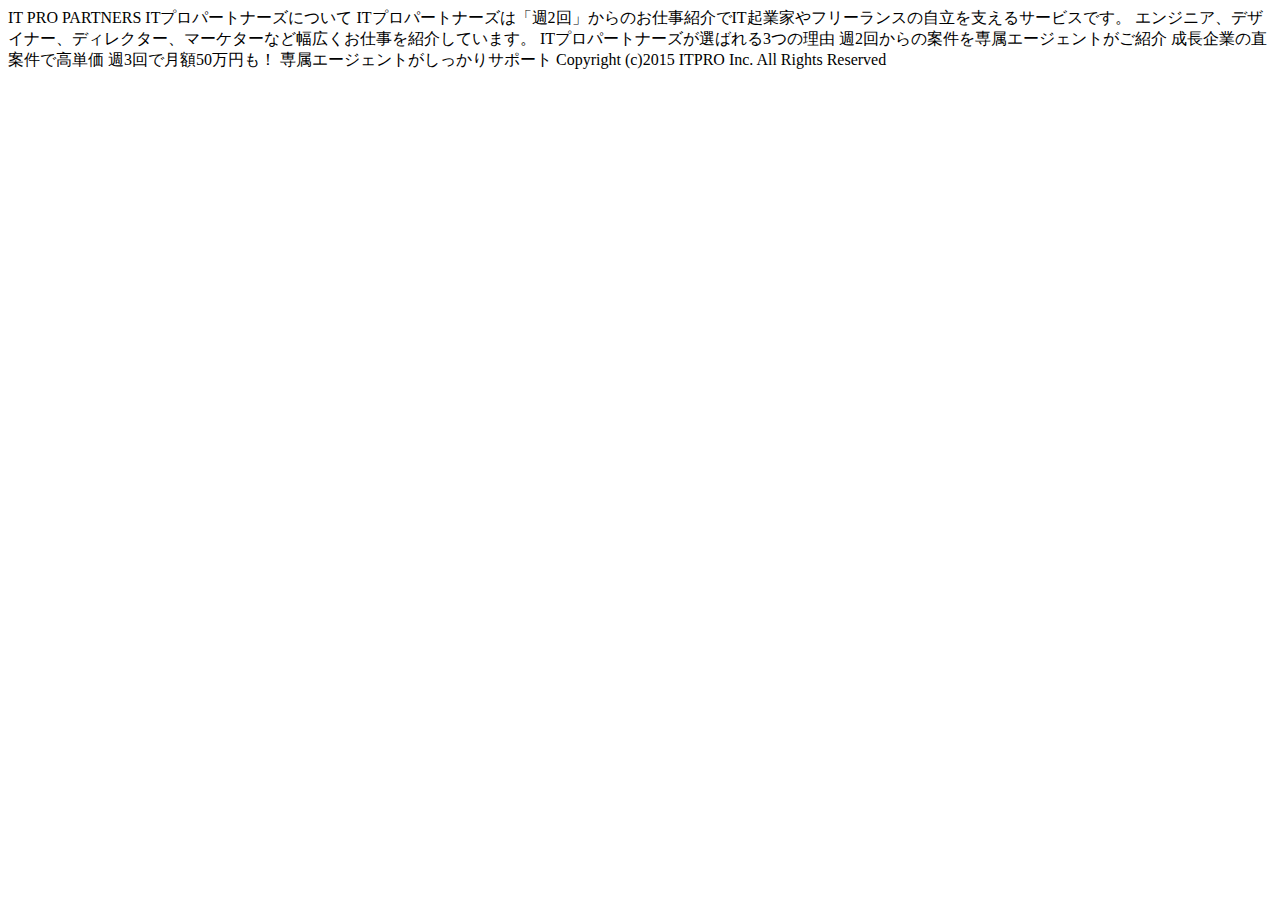
<file: 2-test/index.html>
<!DOCTYPE html>
<html lang="ja">
<head>
<meta charset="UTF-8">
<meta http-equiv="X-UA-Compatible" content="ie=edge">
<title>株式会社ITプロパートナーズ｜ITPRO PARTNERS</title>
</head>
<body>

IT PRO PARTNERS

ITプロパートナーズについて

ITプロパートナーズは「週2回」からのお仕事紹介でIT起業家やフリーランスの自立を支えるサービスです。
エンジニア、デザイナー、ディレクター、マーケターなど幅広くお仕事を紹介しています。

ITプロパートナーズが選ばれる3つの理由

週2回からの案件を専属エージェントがご紹介
成長企業の直案件で高単価 週3回で月額50万円も！
専属エージェントがしっかりサポート

Copyright (c)2015 ITPRO Inc. All Rights Reserved

</body>
</html>
</file>
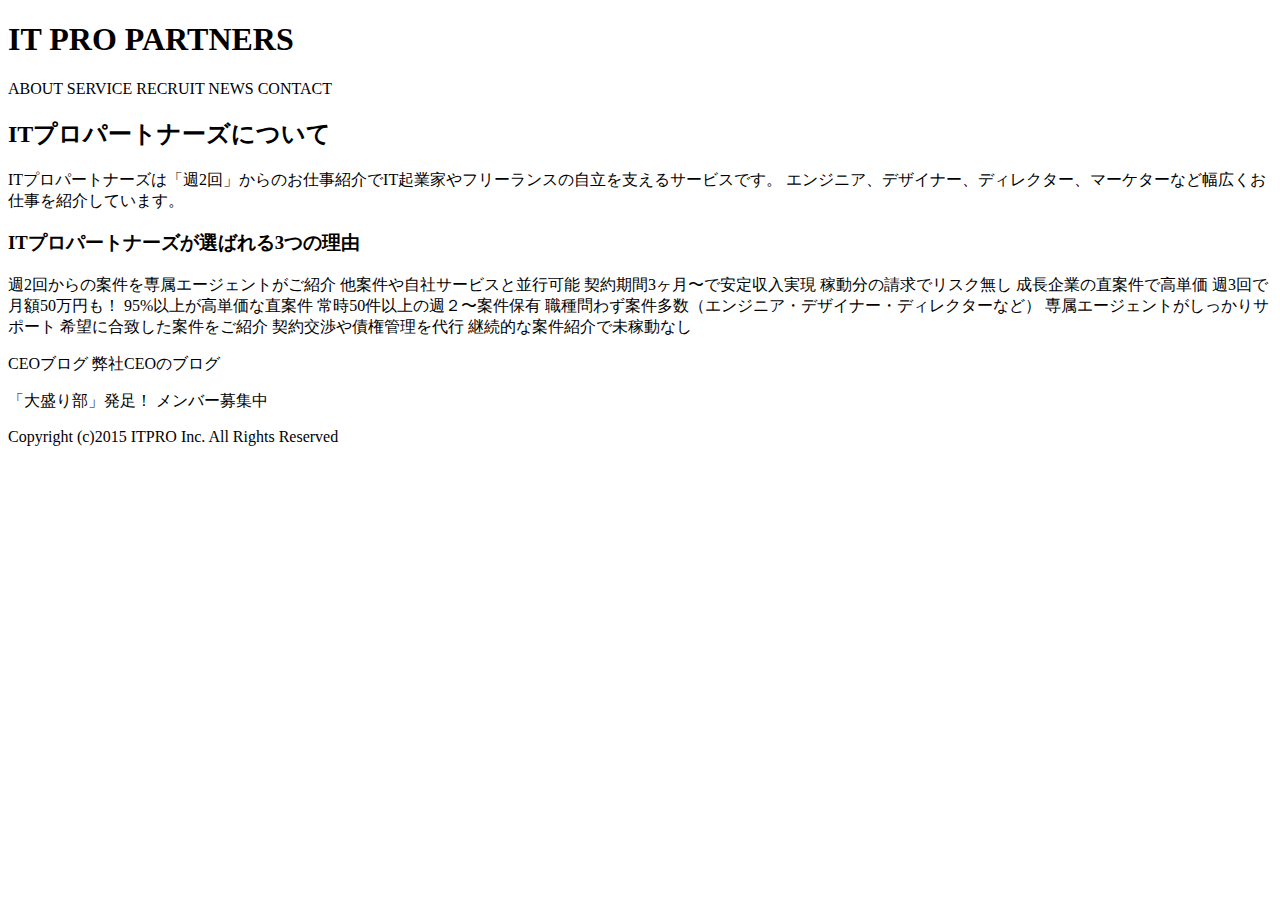
<file: 3-test/index.html>
<!DOCTYPE html>
<html lang="ja">
<head>
<meta charset="UTF-8">
<meta name="viewport" content="width=device-width, initial-scale=1.0">
<meta http-equiv="X-UA-Compatible" content="ie=edge">
<title>株式会社ITプロパートナーズ｜ITPRO PARTNERS</title>
</head>
<body>

<h1>IT PRO PARTNERS</h1>

ABOUT
SERVICE
RECRUIT
NEWS
CONTACT

<h2>ITプロパートナーズについて</h2>

ITプロパートナーズは「週2回」からのお仕事紹介でIT起業家やフリーランスの自立を支えるサービスです。
エンジニア、デザイナー、ディレクター、マーケターなど幅広くお仕事を紹介しています。

<h3>ITプロパートナーズが選ばれる3つの理由</h3>

週2回からの案件を専属エージェントがご紹介
  他案件や自社サービスと並行可能
  契約期間3ヶ月〜で安定収入実現
  稼動分の請求でリスク無し

成長企業の直案件で高単価 週3回で月額50万円も！
  95%以上が高単価な直案件
  常時50件以上の週２〜案件保有
  職種問わず案件多数（エンジニア・デザイナー・ディレクターなど）

専属エージェントがしっかりサポート
  希望に合致した案件をご紹介
  契約交渉や債権管理を代行
  継続的な案件紹介で未稼動なし

<p>
  CEOブログ
  弊社CEOのブログ
</p>

<p>
  「大盛り部」発足！
  メンバー募集中
</p>

<p>Copyright (c)2015 ITPRO Inc. All Rights Reserved</p>

</body>
</html>
</file>
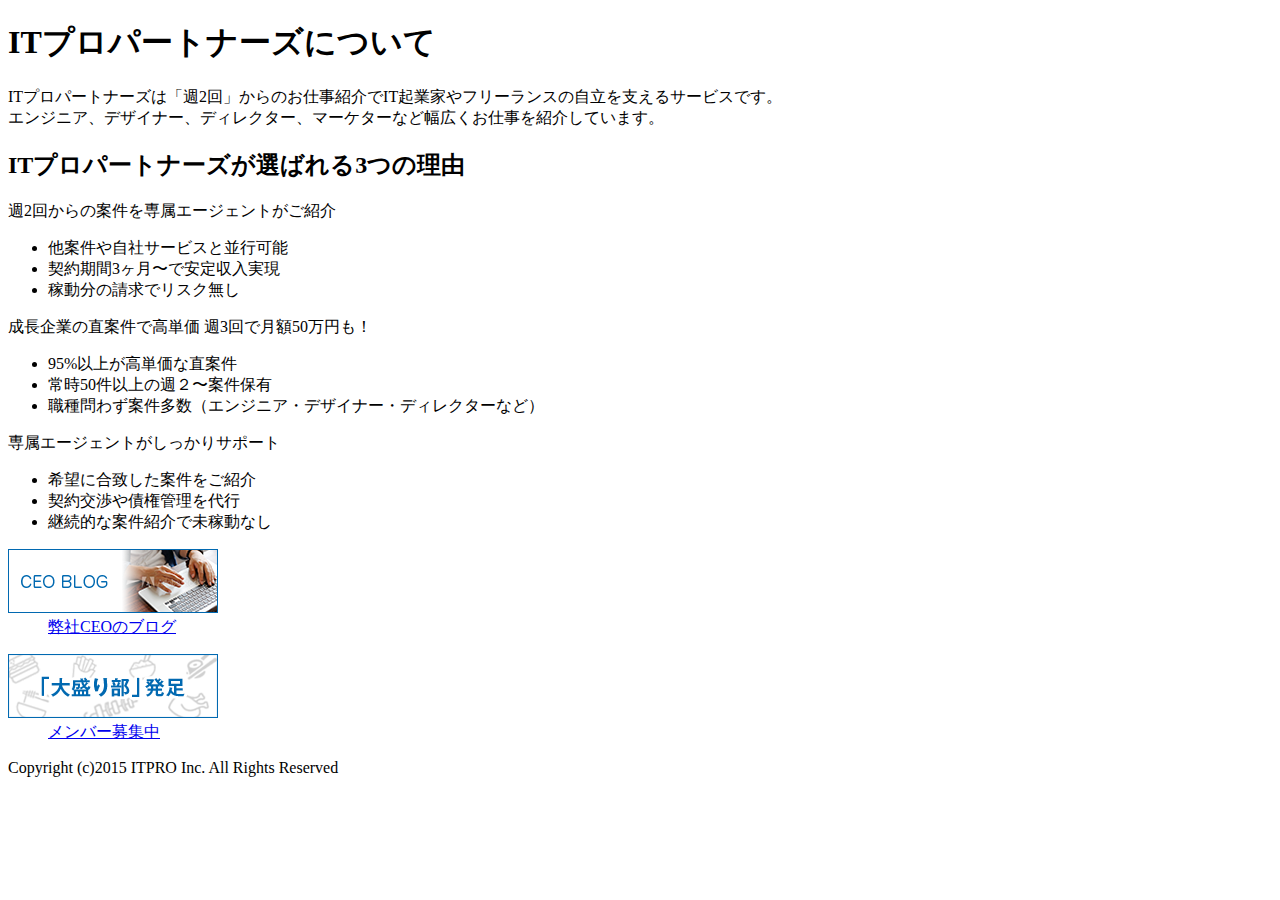
<file: 4-test/index.html>
<!DOCTYPE html>
<html lang="ja">
<head>
<meta charset="UTF-8">
<meta name="viewport" content="width=device-width, initial-scale=1.0">
<meta http-equiv="X-UA-Compatible" content="ie=edge">
<link href="css/style.css" rel="stylesheet">
<title>株式会社ITプロパートナーズ｜ITPRO PARTNERS</title>
</head>
<body>

	<h1>ITプロパートナーズについて</h1>
	
	<p>ITプロパートナーズは「週2回」からのお仕事紹介でIT起業家やフリーランスの自立を支えるサービスです。<br>
		エンジニア、デザイナー、ディレクター、マーケターなど幅広くお仕事を紹介しています。</p>

	<h2>ITプロパートナーズが選ばれる3つの理由</h2>

	<div class="reason-3">
		<p>週2回からの案件を専属エージェントがご紹介</p>
		<ul>
			<li>他案件や自社サービスと並行可能</li>
			<li>契約期間3ヶ月〜で安定収入実現</li>
			<li>稼動分の請求でリスク無し</li>
		</ul>
	</div>

	<div class="reason-3">
		<p>成長企業の直案件で高単価 週3回で月額50万円も！</p>
		<ul>
			<li>95%以上が高単価な直案件</li>
			<li>常時50件以上の週２〜案件保有</li>
			<li>職種問わず案件多数（エンジニア・デザイナー・ディレクターなど）</li>
		</ul>
	</div>

	<div class="reason-3">
		<p>専属エージェントがしっかりサポート</p>
		<ul>
			<li>希望に合致した案件をご紹介</li>
			<li>契約交渉や債権管理を代行</li>
			<li>継続的な案件紹介で未稼動なし</li>
		</ul>
	</div>

	<div class="ceo">
		<img src="img/bnr_ceo-blog.png" alt="CEOブログ"/>
		<p><a href="#">弊社CEOのブログ</a></p>
	</div>
	
	<div class="oomori">
		<img src="img/bnr_oomori.png" alt="「大盛り部」発足！"/>
		<p><a href="#">メンバー募集中</a></p>
	</div>
	
	<p>Copyright (c)2015 ITPRO Inc. All Rights Reserved</p>

</body>
</html>
</file>
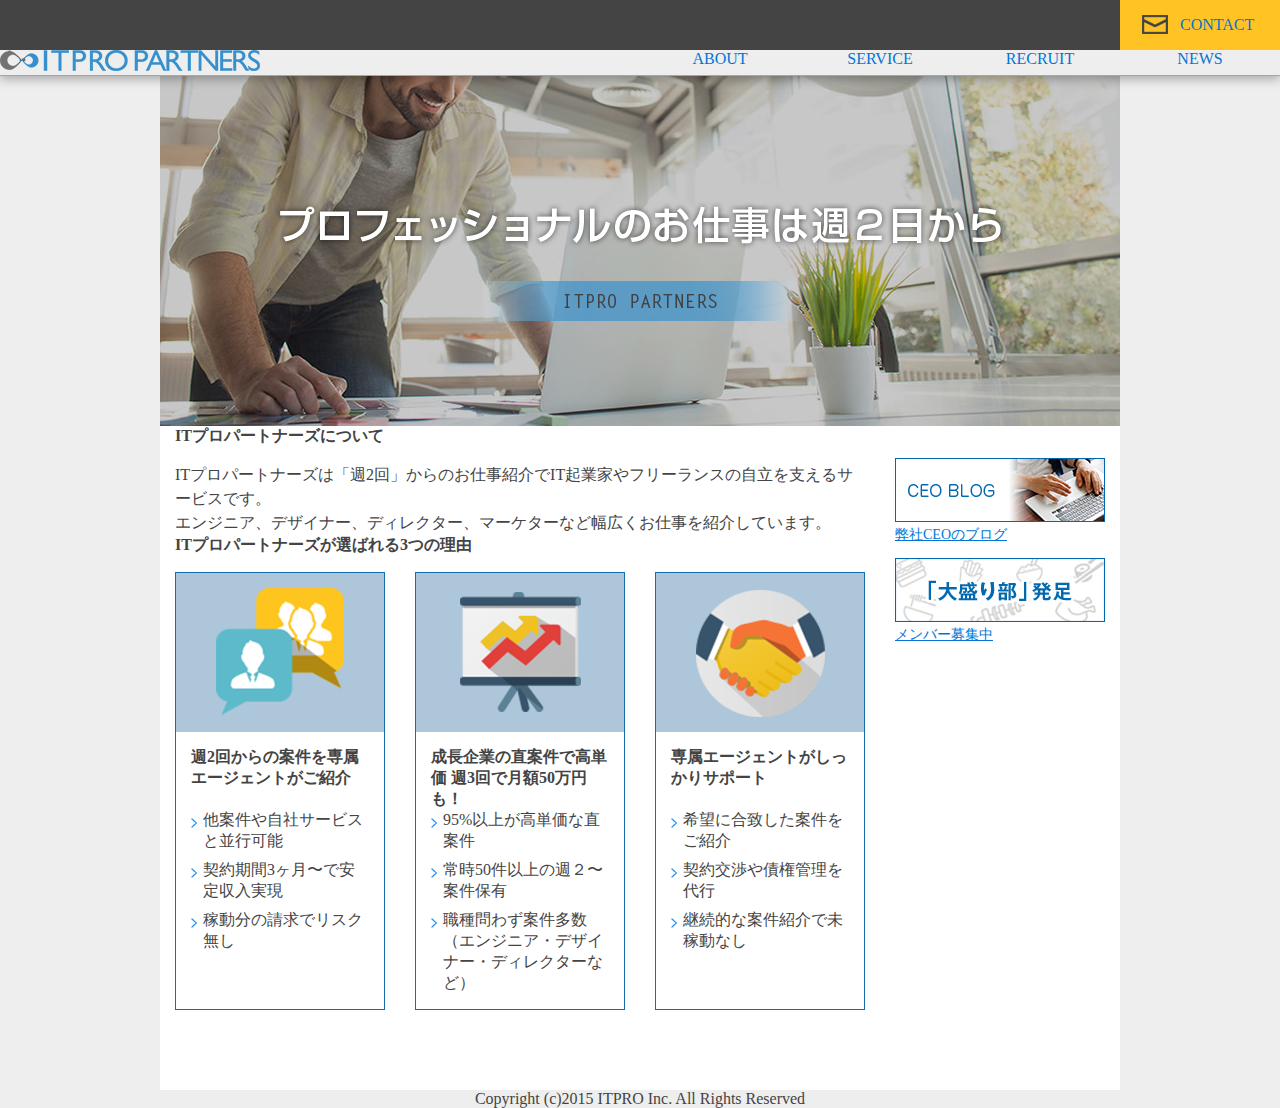
<file: 5-test/index.html>
<!DOCTYPE html>
<html lang="ja">
<head>
<meta charset="UTF-8">
<meta name="viewport" content="width=device-width, initial-scale=1.0">
<meta http-equiv="X-UA-Compatible" content="ie=edge">
<link rel="stylesheet" href="css/style.css">
<script src="https://code.jquery.com/jquery-1.10.2.js"></script>
<script src="js/jquery.heightLine.js"></script>
<title>株式会社ITプロパートナーズ｜ITPRO PARTNERS</title>
</head>
<body>
<div id="header">
	<div class="header-inner">
		<h1><a href="index.html"><img src="img/logo.png" alt="IT PRO PARTNERS"></a></h1>
		<div id="nav">
			<ul>
				<li><a href="about.html">ABOUT</a></li>
				<li><a href="#">SERVICE</a></li>
				<li><a href="#">RECRUIT</a></li>
				<li><a href="#">NEWS</a></li>
				<li class="nav-contact"><a href="#">CONTACT</a></li>
			</ul>
		</div>
	</div>
</div>
<div class="main-image"><img src="img/copy_main.png" alt="プロフェッショナルのお仕事は週2日から"></div>
<div class="container">
	<div id="main">
		<section>
			<h2>ITプロパートナーズについて</h2>
			<p>ITプロパートナーズは「週2回」からのお仕事紹介でIT起業家やフリーランスの自立を支えるサービスです。<br>
			エンジニア、デザイナー、ディレクター、マーケターなど幅広くお仕事を紹介しています。</p>
			<section class="reason-3">
				<h3>ITプロパートナーズが選ばれる3つの理由</h3>
				<div class="reason-3-box reason-3-box--1">
          <div>
            <h4>週2回からの案件を専属エージェントがご紹介</h4>
            <ul>
              <li>他案件や自社サービスと並行可能</li>
              <li>契約期間3ヶ月〜で安定収入実現</li>
              <li class="last-item">稼動分の請求でリスク無し</li>
            </ul>
          </div>
				</div>
				<div class="reason-3-box reason-3-box--2">
          <div>
            <h4>成長企業の直案件で高単価 週3回で月額50万円も！</h4>
            <ul>
              <li>95%以上が高単価な直案件</li>
              <li>常時50件以上の週２〜案件保有</li>
              <li class="last-item">職種問わず案件多数（エンジニア・デザイナー・ディレクターなど）</li>
            </ul>
          </div>
				</div>
        <div class="reason-3-box reason-3-box--3">
          <div>
            <h4>専属エージェントがしっかりサポート</h4>
            <ul>
              <li>希望に合致した案件をご紹介</li>
              <li>契約交渉や債権管理を代行</li>
              <li class="last-item">継続的な案件紹介で未稼動なし</li>
            </ul>
          </div>            
				</div>
			</section>
		</section>
	</div>
	<div id="aside">
		<a href="#">
			<div class="ceo">
				<img src="img/bnr_ceo-blog.png" alt="CEOブログ"/><br>
				弊社CEOのブログ
      </div>
		</a>
		<a href="#">
			<div class="oomori">
				<img src="img/bnr_oomori.png" alt="「大盛り部」発足！"/><br>
				メンバー募集中
      </div>
		</a>
	</div>
</div>
<div id="footer">
	<p>Copyright (c)2015 ITPRO Inc. All Rights Reserved</p>
</div>
<script>
$( document ).ready(function() {
	$(".reason-3-box h4").heightLine();
	$(".reason-3-box ul").heightLine();
});
</script>
</body>
</html>
</file>
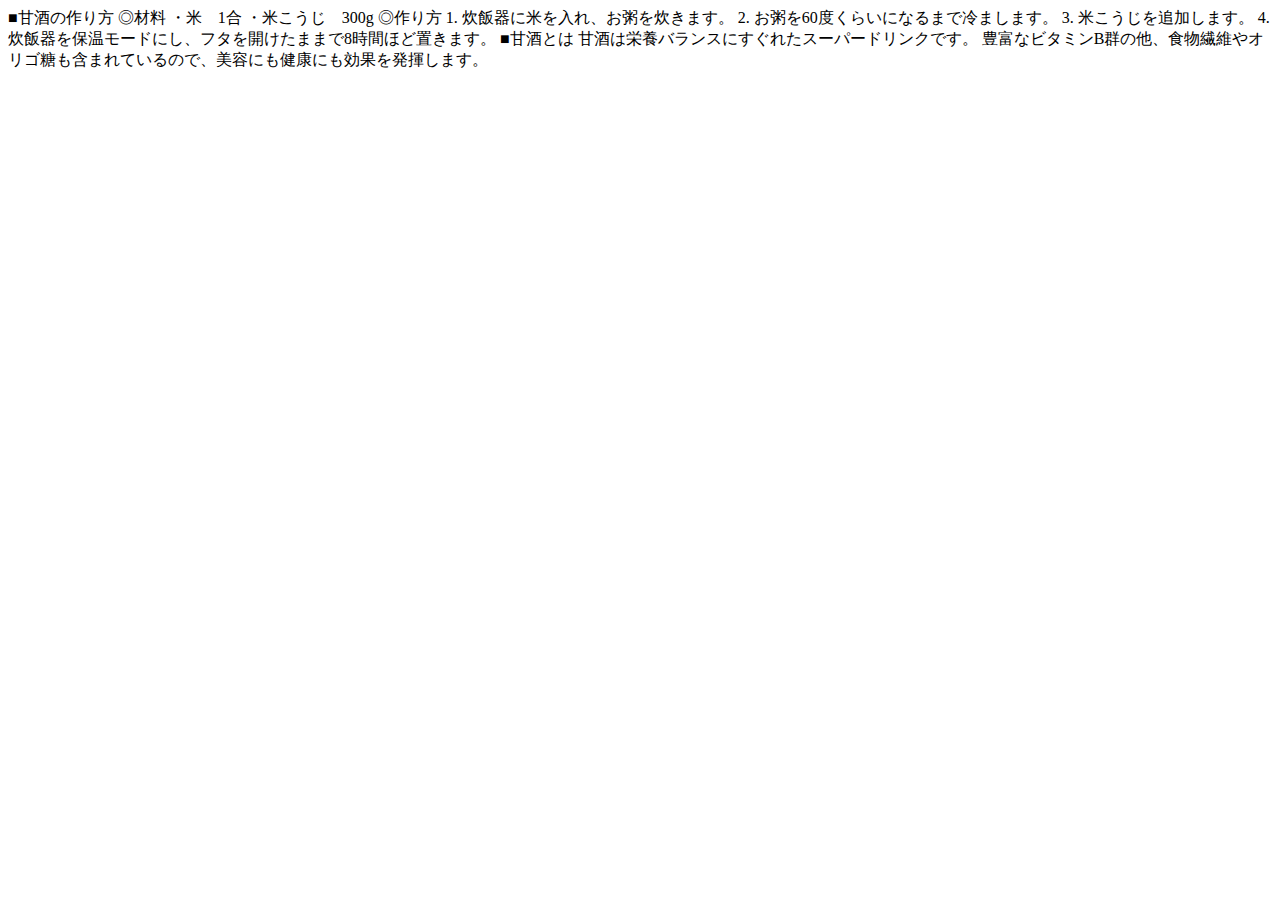
<file: 2-4-test.html>
<!DOCTYPE html>
<html lang="ja">
<head>
<meta charset="utf-8">
<title>甘酒の作り方</title>
</head>
<body>

■甘酒の作り方

◎材料
・米　1合
・米こうじ　300g

◎作り方
1. 炊飯器に米を入れ、お粥を炊きます。
2. お粥を60度くらいになるまで冷まします。
3. 米こうじを追加します。
4. 炊飯器を保温モードにし、フタを開けたままで8時間ほど置きます。

■甘酒とは

甘酒は栄養バランスにすぐれたスーパードリンクです。
豊富なビタミンB群の他、食物繊維やオリゴ糖も含まれているので、美容にも健康にも効果を発揮します。

</body>
</html>
</file>
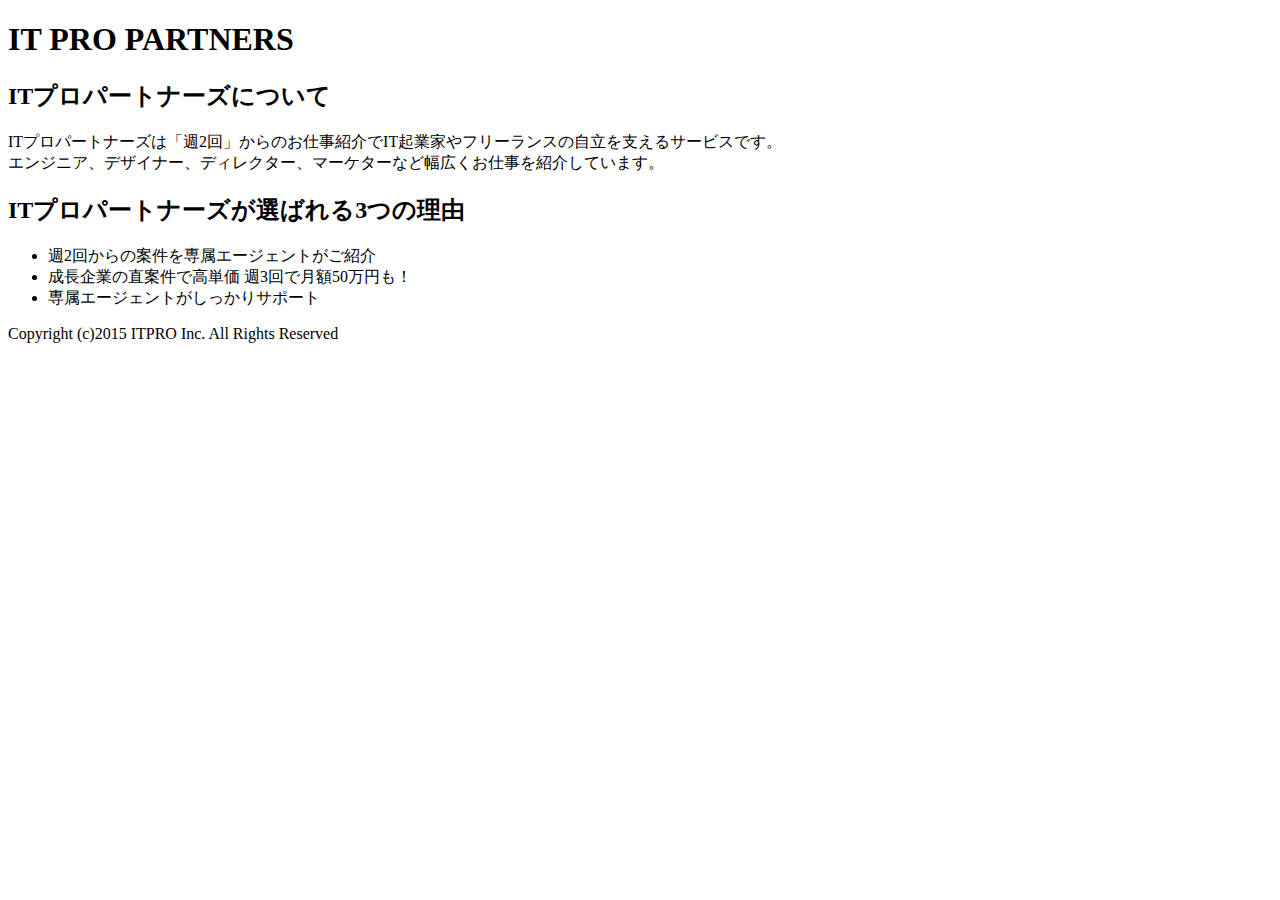
<file: 2-test/index_answer.html>
<!DOCTYPE html>
<html lang="ja">
<head>
<meta charset="UTF-8">
<meta http-equiv="X-UA-Compatible" content="ie=edge">
<title>株式会社ITプロパートナーズ｜ITPRO PARTNERS</title>
</head>
<body>

<h1>IT PRO PARTNERS</h1>
<h2>ITプロパートナーズについて</h2>
<p>ITプロパートナーズは「週2回」からのお仕事紹介でIT起業家やフリーランスの自立を支えるサービスです。<br>
エンジニア、デザイナー、ディレクター、マーケターなど幅広くお仕事を紹介しています。</p>
<h2>ITプロパートナーズが選ばれる3つの理由</h2>
<ul>
	<li>週2回からの案件を専属エージェントがご紹介</li>
	<li>成長企業の直案件で高単価 週3回で月額50万円も！</li>
	<li>専属エージェントがしっかりサポート</li>
</ul>
<p>Copyright (c)2015 ITPRO Inc. All Rights Reserved</p>
</body>
</html>
</file>
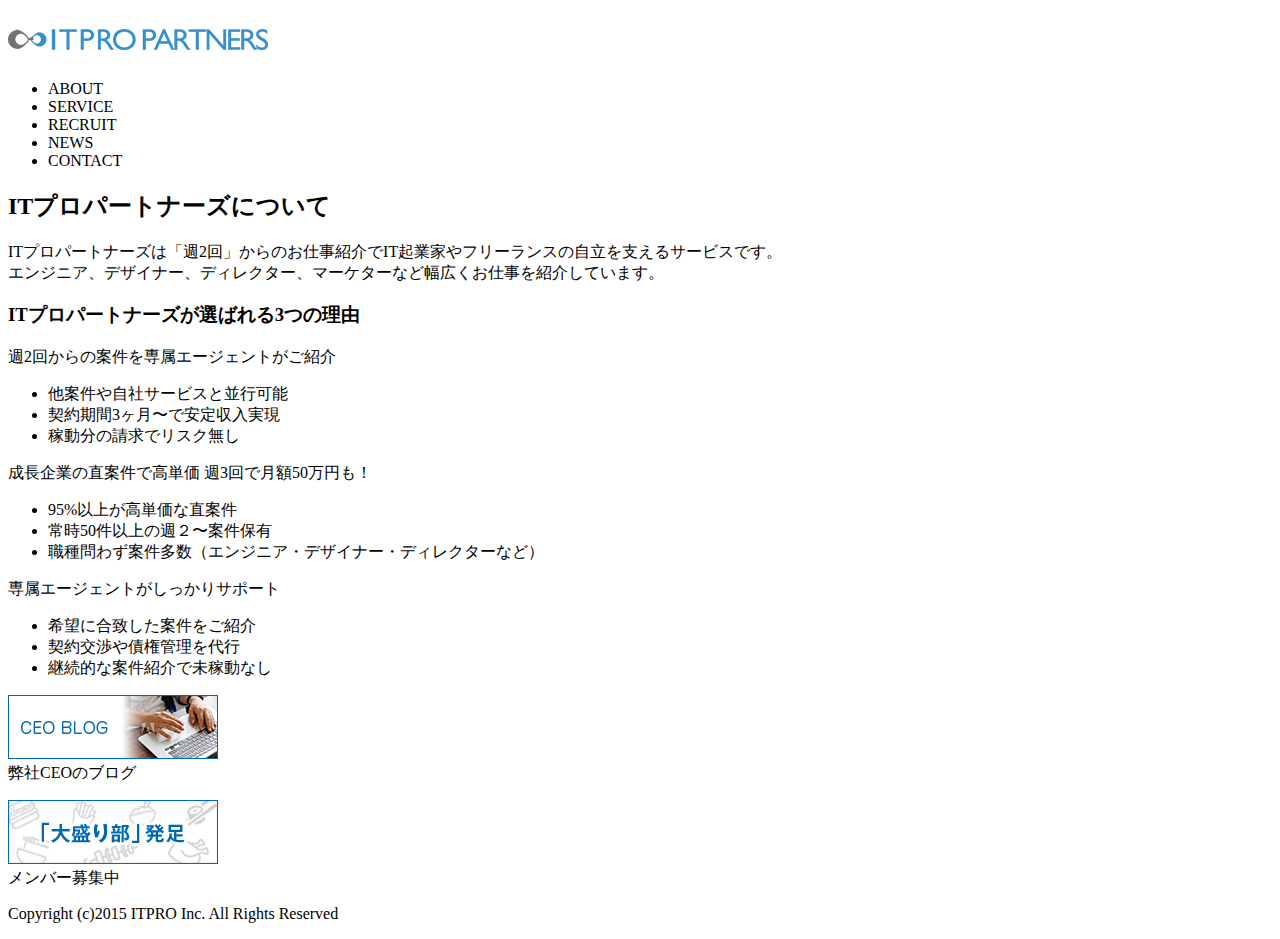
<file: 3-test/index_answer.html>
<!DOCTYPE html>
<html lang="ja">
<head>
<meta charset="UTF-8">
<meta name="viewport" content="width=device-width, initial-scale=1.0">
<meta http-equiv="X-UA-Compatible" content="ie=edge">
<title>株式会社ITプロパートナーズ｜ITPRO PARTNERS</title>
</head>
<body>
	<h1><img src="img/logo.png" alt="IT PRO PARTNERS"></h1>

	<ul>
		<li>ABOUT</li>
		<li>SERVICE</li>
		<li>RECRUIT</li>
		<li>NEWS</li>
		<li>CONTACT</li>
	</ul>

	<h2>ITプロパートナーズについて</h2>
	
	<p>ITプロパートナーズは「週2回」からのお仕事紹介でIT起業家やフリーランスの自立を支えるサービスです。<br>
		エンジニア、デザイナー、ディレクター、マーケターなど幅広くお仕事を紹介しています。</p>

	<h3>ITプロパートナーズが選ばれる3つの理由</h3>

	<div>
		<p>週2回からの案件を専属エージェントがご紹介</p>
		<ul>
			<li>他案件や自社サービスと並行可能</li>
			<li>契約期間3ヶ月〜で安定収入実現</li>
			<li>稼動分の請求でリスク無し</li>
		</ul>
	</div>

	<div>
		<p>成長企業の直案件で高単価 週3回で月額50万円も！</p>
		<ul>
			<li>95%以上が高単価な直案件</li>
			<li>常時50件以上の週２〜案件保有</li>
			<li>職種問わず案件多数（エンジニア・デザイナー・ディレクターなど）</li>
		</ul>
	</div>

	<div>
		<p>専属エージェントがしっかりサポート</p>
		<ul>
			<li>希望に合致した案件をご紹介</li>
			<li>契約交渉や債権管理を代行</li>
			<li>継続的な案件紹介で未稼動なし</li>
		</ul>
	</div>

	<div>
		<p>
			<img src="img/bnr_ceo-blog.png" alt="CEOブログ"/><br>
			弊社CEOのブログ
		</p>
	
		<p>
			<img src="img/bnr_oomori.png" alt="「大盛り部」発足！"/><br>
			メンバー募集中
		</p>
	</div>
	
	<p>Copyright (c)2015 ITPRO Inc. All Rights Reserved</p>

</body>
</html>
</file>
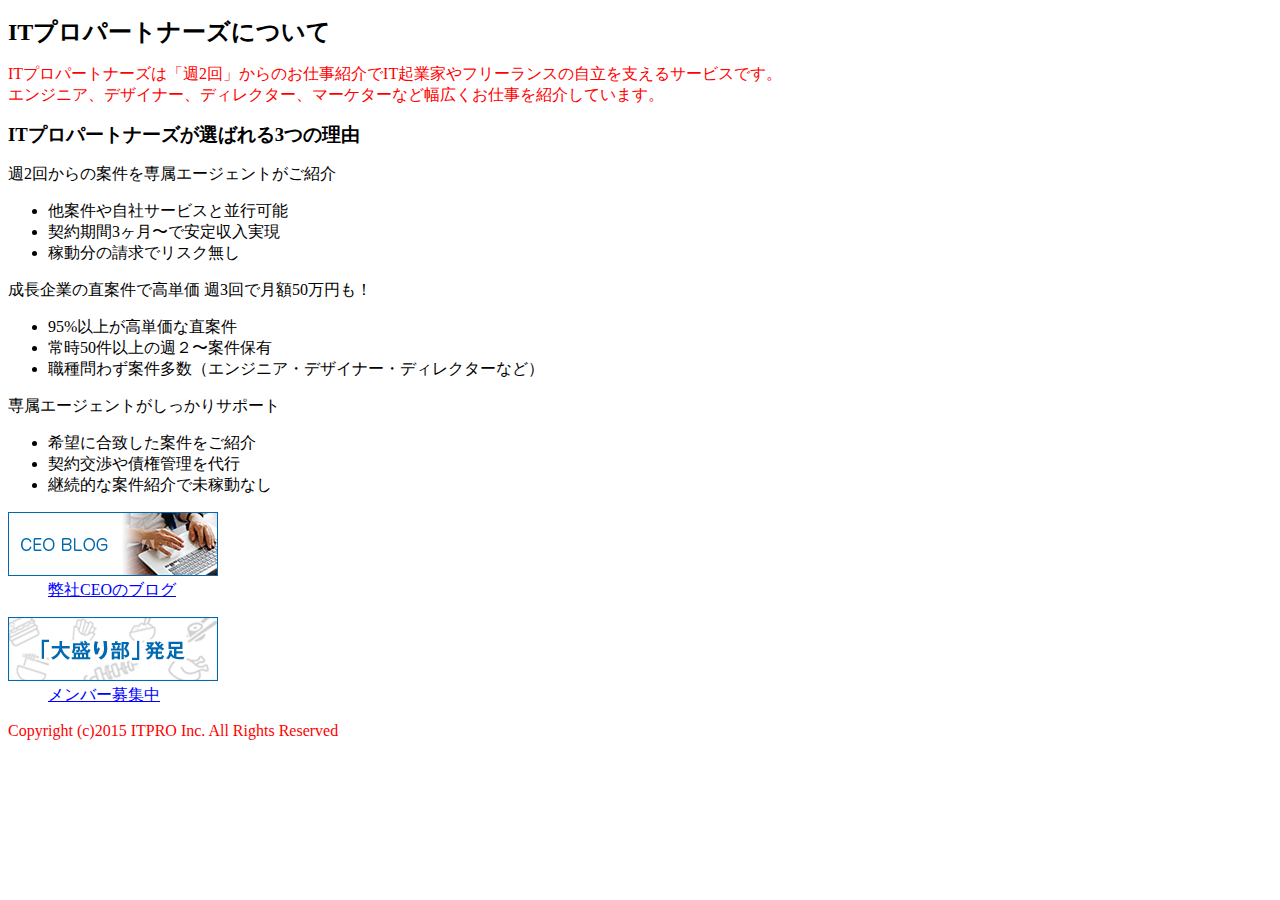
<file: 4-test/index_answer.html>
<!DOCTYPE html>
<html lang="ja">
<head>
<meta charset="UTF-8">
<meta name="viewport" content="width=device-width, initial-scale=1.0">
<meta http-equiv="X-UA-Compatible" content="ie=edge">
<link href="css/style_answer.css" rel="stylesheet">
<title>株式会社ITプロパートナーズ｜ITPRO PARTNERS</title>
</head>
<body>

	<h1>ITプロパートナーズについて</h1>
	
	<p>ITプロパートナーズは「週2回」からのお仕事紹介でIT起業家やフリーランスの自立を支えるサービスです。<br>
		エンジニア、デザイナー、ディレクター、マーケターなど幅広くお仕事を紹介しています。</p>

	<h2>ITプロパートナーズが選ばれる3つの理由</h2>

	<div class="reason-3">
		<p>週2回からの案件を専属エージェントがご紹介</p>
		<ul>
			<li>他案件や自社サービスと並行可能</li>
			<li>契約期間3ヶ月〜で安定収入実現</li>
			<li>稼動分の請求でリスク無し</li>
		</ul>
	</div>

	<div class="reason-3">
		<p>成長企業の直案件で高単価 週3回で月額50万円も！</p>
		<ul>
			<li>95%以上が高単価な直案件</li>
			<li>常時50件以上の週２〜案件保有</li>
			<li>職種問わず案件多数（エンジニア・デザイナー・ディレクターなど）</li>
		</ul>
	</div>

	<div class="reason-3">
		<p>専属エージェントがしっかりサポート</p>
		<ul>
			<li>希望に合致した案件をご紹介</li>
			<li>契約交渉や債権管理を代行</li>
			<li>継続的な案件紹介で未稼動なし</li>
		</ul>
	</div>

	<div class="ceo">
		<img src="img/bnr_ceo-blog.png" alt="CEOブログ"/>
		<p><a href="#">弊社CEOのブログ</a></p>
	</div>
	
	<div class="oomori">
		<img src="img/bnr_oomori.png" alt="「大盛り部」発足！"/>
		<p><a href="#">メンバー募集中</a></p>
	</div>
	
	<p>Copyright (c)2015 ITPRO Inc. All Rights Reserved</p>

</body>
</html>
</file>
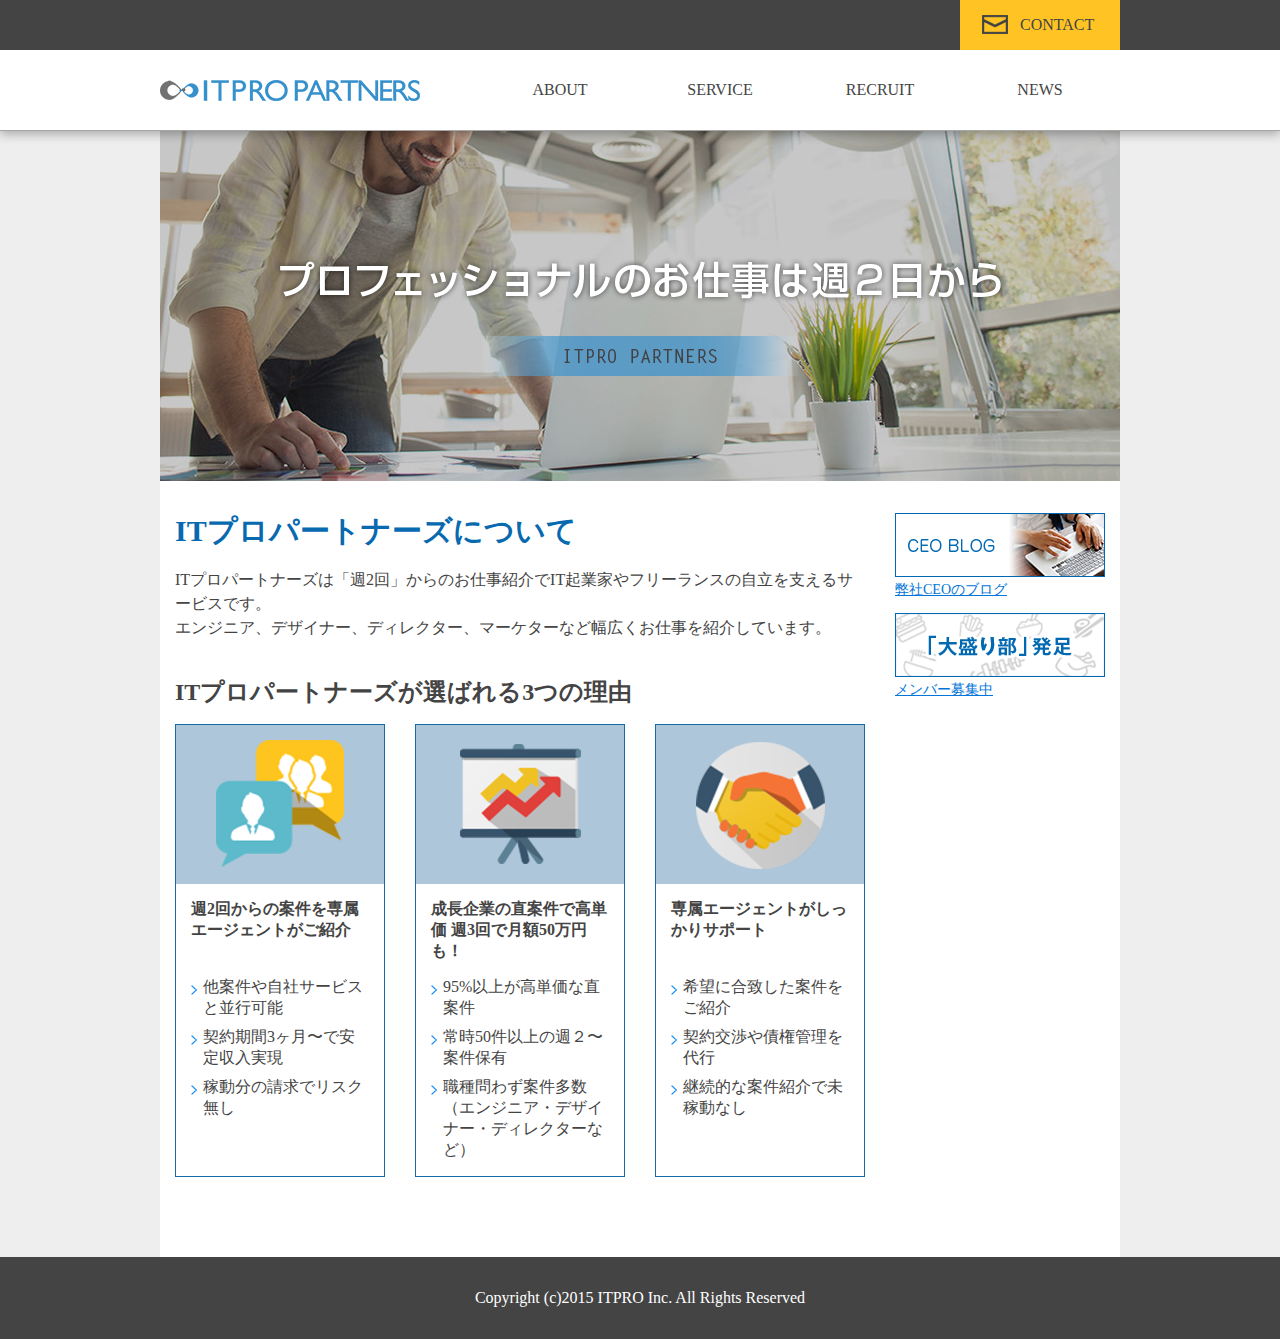
<file: 5-test/index_answer.html>
<!DOCTYPE html>
<html lang="ja">
<head>
<meta charset="UTF-8">
<meta name="viewport" content="width=device-width, initial-scale=1.0">
<meta http-equiv="X-UA-Compatible" content="ie=edge">
<link rel="stylesheet" href="css/style_answer.css">
<script src="https://code.jquery.com/jquery-1.10.2.js"></script>
<script src="js/jquery.heightLine.js"></script>
<title>株式会社ITプロパートナーズ｜ITPRO PARTNERS</title>
</head>
<body>
<div id="header">
	<div class="header-inner">
		<h1><a href="index.html"><img src="img/logo.png" alt="IT PRO PARTNERS"></a></h1>
		<div id="nav">
			<ul>
				<li><a href="about.html">ABOUT</a></li>
				<li><a href="#">SERVICE</a></li>
				<li><a href="#">RECRUIT</a></li>
				<li><a href="#">NEWS</a></li>
				<li class="nav-contact"><a href="#">CONTACT</a></li>
			</ul>
		</div>
	</div>
</div>
<div class="main-image"><img src="img/copy_main.png" alt="プロフェッショナルのお仕事は週2日から"></div>
<div class="container">
	<div id="main">
		<section>
			<h2>ITプロパートナーズについて</h2>
			<p>ITプロパートナーズは「週2回」からのお仕事紹介でIT起業家やフリーランスの自立を支えるサービスです。<br>
			エンジニア、デザイナー、ディレクター、マーケターなど幅広くお仕事を紹介しています。</p>
			<section class="reason-3">
				<h3>ITプロパートナーズが選ばれる3つの理由</h3>
				<div class="reason-3-box reason-3-box--1">
          <div>
            <h4>週2回からの案件を専属エージェントがご紹介</h4>
            <ul>
              <li>他案件や自社サービスと並行可能</li>
              <li>契約期間3ヶ月〜で安定収入実現</li>
              <li class="last-item">稼動分の請求でリスク無し</li>
            </ul>
          </div>
				</div>
				<div class="reason-3-box reason-3-box--2">
          <div>
            <h4>成長企業の直案件で高単価 週3回で月額50万円も！</h4>
            <ul>
              <li>95%以上が高単価な直案件</li>
              <li>常時50件以上の週２〜案件保有</li>
              <li class="last-item">職種問わず案件多数（エンジニア・デザイナー・ディレクターなど）</li>
            </ul>
          </div>
				</div>
        <div class="reason-3-box reason-3-box--3">
          <div>
            <h4>専属エージェントがしっかりサポート</h4>
            <ul>
              <li>希望に合致した案件をご紹介</li>
              <li>契約交渉や債権管理を代行</li>
              <li class="last-item">継続的な案件紹介で未稼動なし</li>
            </ul>
          </div>            
				</div>
			</section>
		</section>
	</div>
	<div id="aside">
		<a href="#">
			<div class="ceo">
				<img src="img/bnr_ceo-blog.png" alt="CEOブログ"/><br>
				弊社CEOのブログ
      </div>
		</a>
		<a href="#">
			<div class="oomori">
				<img src="img/bnr_oomori.png" alt="「大盛り部」発足！"/><br>
				メンバー募集中
      </div>
		</a>
	</div>
</div>
<div id="footer">
	<p>Copyright (c)2015 ITPRO Inc. All Rights Reserved</p>
</div>
<script>
$( document ).ready(function() {
	$(".reason-3-box h4").heightLine();
	$(".reason-3-box ul").heightLine();
});
</script>
</body>
</html>
</file>
<file: 4-test/css/style.css>
@charset "UTF-8";

.ceo{
	margin-bottom: 1em;
}

.ceo p, 
.oomori p{
	margin: 0 0 0 2.5em;
}
</file>
<file: 5-test/css/style.css>
@charset "UTF-8";

body{
	margin: 0;
	background-color: #eee;
	color: #444;
}
h1, h2, h3, h4, p, ul{
	margin: 0;
	padding: 0;
	font-size: 100%;
}
a{
	color:#0275d8;
}
#header{
	border-top: 50px solid #444;
	border-bottom: 1px solid #A6A6A6;
	box-shadow: 0 3px 10px rgba(0, 0, 0, 0.3);
	position: relative;
}
#header .header-inner{
	position: relative;
}
#header h1{
	float: left;
}
#nav{
	width: 640px;
	float: right;
}
#nav li{
	list-style:none;
	width: 160px;
	float: left;
}
#header:after{
	display:block;
	content:"";
	clear: both;
}
#nav ul:after{
	display:block;
	content:"";
	clear: both;
}
#nav li a{
	text-align: center;
	text-decoration: none;
	display:block;
	transition-duration: 0.5s;
}
#nav .nav-contact {
	float: none;
	position: absolute;
	top: -50px;
	right: 0;
}
#nav .nav-contact a{
	background-color: #ffc424;
	background-image: url(../img/icn_contact.png);
	background-repeat: no-repeat;
	background-position: 22px 15px;
	line-height: 50px;
	padding-left: 60px;
	text-align: left;
}
#nav li a:hover,
#nav li a:focus,
#nav li a:active{
	color:#000;
	background-color: #eee;
}
.container{
	width: 960px;
	margin-right: auto;
	margin-left: auto;
	padding-bottom: 5em;
	background-color: #fff;
}
#main{
	width: 75%;
	float: left;
	padding-left: 15px;
	padding-right: 15px;
	box-sizing: border-box;
}
#aside{
	width: 25%;
	float: right;
	padding-right: 15px;
	padding-left: 15px;
	box-sizing: border-box;
	margin-top: 2em;
}
.container:after{
	display: block;
	content: "";
	clear: both;
}
.main-image{
	background-image: url(../img/main.jpg);
	background-repeat: no-repeat;
	background-position: center top;
	height: 350px;
	text-align: center;
}
.main-image img{
	padding-top: 124px;
}
#main h2{

}
#main h3{

}
#main p{
	margin-top: 1em;
	line-height: 1.5;
}
.reason-3-box{
	margin-top: 1em;
	margin-right: 30px;
	width: 208px;
	float: left;
	border: 1px solid #146DA8;
	padding-top: 159px;
  background-color: #adc6d9;
	background-repeat:no-repeat;
}
.reason-3-box--1{
	background-image:url(../img/image_reason3-1.png);
	background-position: center 15px;
}
.reason-3-box--2{
	background-image:url(../img/image_reason3-2.png);
	background-position: center 19px;
}
.reason-3-box--3{
	background-image:url(../img/image_reason3-3.png);
	background-position: center 17px;
	margin-right: 0;
}
.reason-3-box div{
	background-color: #fff;
	padding: 15px;
	min-height: 5.5em;
}
.reason-3-box div h4{

}
.reason-3-box div ul{
  list-style:none;
}
.reason-3-box div li{
	margin-bottom: 0.5em;
	background-image: url(../img/icn_list.png);
	background-repeat: no-repeat;
	background-position: left 8px;
	padding-left: 12px;
}
.reason-3-box div li.last-item{
	margin-bottom: 0;
}
#aside div{
	font-size: 87.5%;
}
#aside .oomori{
  margin-top: 1em;
}
#aside a:hover img,
#aside a:focus img,
#aside a:active img{
	opacity: 0.7;
}
#footer{

}
#footer p{
	text-align: center;
}
</file>
<file: 4-test/css/style_answer.css>
@charset "UTF-8";

h1{
	font-size: 1.5em;
}

h2{
	font-size: 1.17em;
}

p{ 
	color: #FF0000;
}

.reason-3 p{
	color: #000000;
}

.ceo{
	margin-bottom: 1em;
}

.ceo p, 
.oomori p{
	margin: 0 0 0 2.5em;
}

.ceo p a,
.oomori p a{
	color: #0000FF;
}
</file>
<file: 5-test/css/style_answer.css>
@charset "UTF-8";

body{
	margin: 0;
	background-color: #eee;
	color: #444;
}
h1, h2, h3, h4, p, ul{
	margin: 0;
	padding: 0;
	font-size: 100%;
}
a{
	color:#0275d8;
}
#header{
	background-color: #fff;
	border-top: 50px solid #444;
	border-bottom: 1px solid #A6A6A6;
	box-shadow: 0 3px 10px rgba(0, 0, 0, 0.3);
	position: relative;
}
#header .header-inner{
	width: 960px;
	margin-right: auto;
	margin-left: auto;
	position: relative;
}
#header h1{
	padding-top: 30px;
	width: 260px;
	float: left;
}
#nav{
	width: 640px;
	float: right;
}
#nav li{
	list-style:none;
	width: 160px;
	float: left;
}
#header:after{
	display:block;
	content:"";
	clear: both;
}
#nav ul:after{
	display:block;
	content:"";
	clear: both;
}
#nav li a{
	line-height: 80px;
	color:#444;
	text-align: center;
	text-decoration: none;
	display:block;
	transition-duration: 0.5s;
}
#nav .nav-contact {
	float: none;
	position: absolute;
	top: -50px;
	right: 0;
}
#nav .nav-contact a{
	background-color: #ffc424;
	background-image: url(../img/icn_contact.png);
	background-repeat: no-repeat;
	background-position: 22px 15px;
	line-height: 50px;
	padding-left: 60px;
	text-align: left;
}
#nav li a:hover,
#nav li a:focus,
#nav li a:active{
	color:#000;
	background-color: #eee;
}
.container{
	width: 960px;
	margin-right: auto;
	margin-left: auto;
	padding-bottom: 5em;
	background-color: #fff;
}
#main{
	width: 75%;
	float: left;
	padding-left: 15px;
	padding-right: 15px;
	box-sizing: border-box;
}
#aside{
	width: 25%;
	float: right;
	padding-right: 15px;
	padding-left: 15px;
	box-sizing: border-box;
	margin-top: 2em;
}
.container:after{
	display: block;
	content: "";
	clear: both;
}
.main-image{
	background-image: url(../img/main.jpg);
	background-repeat: no-repeat;
	background-position: center top;
	height: 350px;
	text-align: center;
}
.main-image img{
	padding-top: 124px;
}
#main h2{
	margin-top: 1em;
	color: #0769af;
	font-size: 30px;
}
#main h3{
	margin-top: 1.5em;
	font-size: 24px;
}
#main p{
	margin-top: 1em;
	line-height: 1.5;
}
.reason-3-box{
	margin-top: 1em;
	margin-right: 30px;
	width: 208px;
	float: left;
	border: 1px solid #146DA8;
	padding-top: 159px;
  background-color: #adc6d9;
	background-repeat:no-repeat;
}
.reason-3-box--1{
	background-image:url(../img/image_reason3-1.png);
	background-position: center 15px;
}
.reason-3-box--2{
	background-image:url(../img/image_reason3-2.png);
	background-position: center 19px;
}
.reason-3-box--3{
	background-image:url(../img/image_reason3-3.png);
	background-position: center 17px;
	margin-right: 0;
}
.reason-3-box div{
	background-color: #fff;
	padding: 15px;
	min-height: 5.5em;
}
.reason-3-box div h4{
  background-color: #fff;
	padding: 0 0 15px;
}
.reason-3-box div ul{
  list-style:none;
}
.reason-3-box div li{
	margin-bottom: 0.5em;
	background-image: url(../img/icn_list.png);
	background-repeat: no-repeat;
	background-position: left 8px;
	padding-left: 12px;
}
.reason-3-box div li.last-item{
	margin-bottom: 0;
}
#aside div{
	font-size: 87.5%;
}
#aside .oomori{
  margin-top: 1em;
}
#aside a:hover img,
#aside a:focus img,
#aside a:active img{
	opacity: 0.7;
}
#footer{
	background-color: #444;
}
#footer p{
	padding: 2em 0;
	text-align: center;
	color:#fff;
}
</file>
